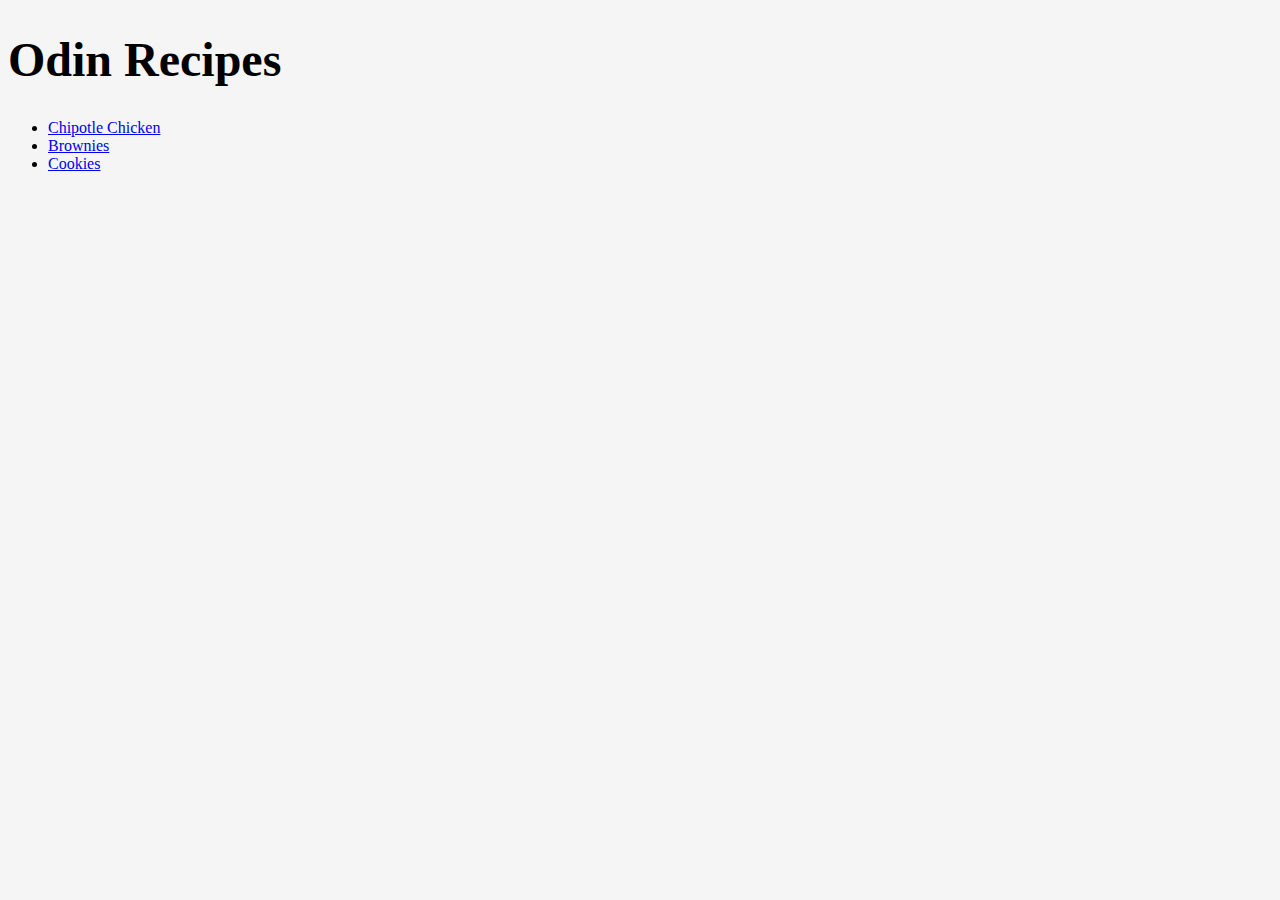
<file: index.html>
<!DOCTYPE html>
<html lang="en">
  <head>
    <meta charset="UTF-8" />
    <meta name="viewport" content="width=device-width, initial-scale=1.0" />
    <title>Recipes</title>
    <link rel="stylesheet" href="styles.css" />
  </head>
  <body>
    <h1>Odin Recipes</h1>
    <ul>
      <li><a href="recipes/chipotlechicken.html">Chipotle Chicken</a></li>
      <li><a href="recipes/brownies.html"> Brownies</a></li>
      <li><a href="recipes/cookies.html">Cookies</a></li>
    </ul>
  </body>
</html>
</file>
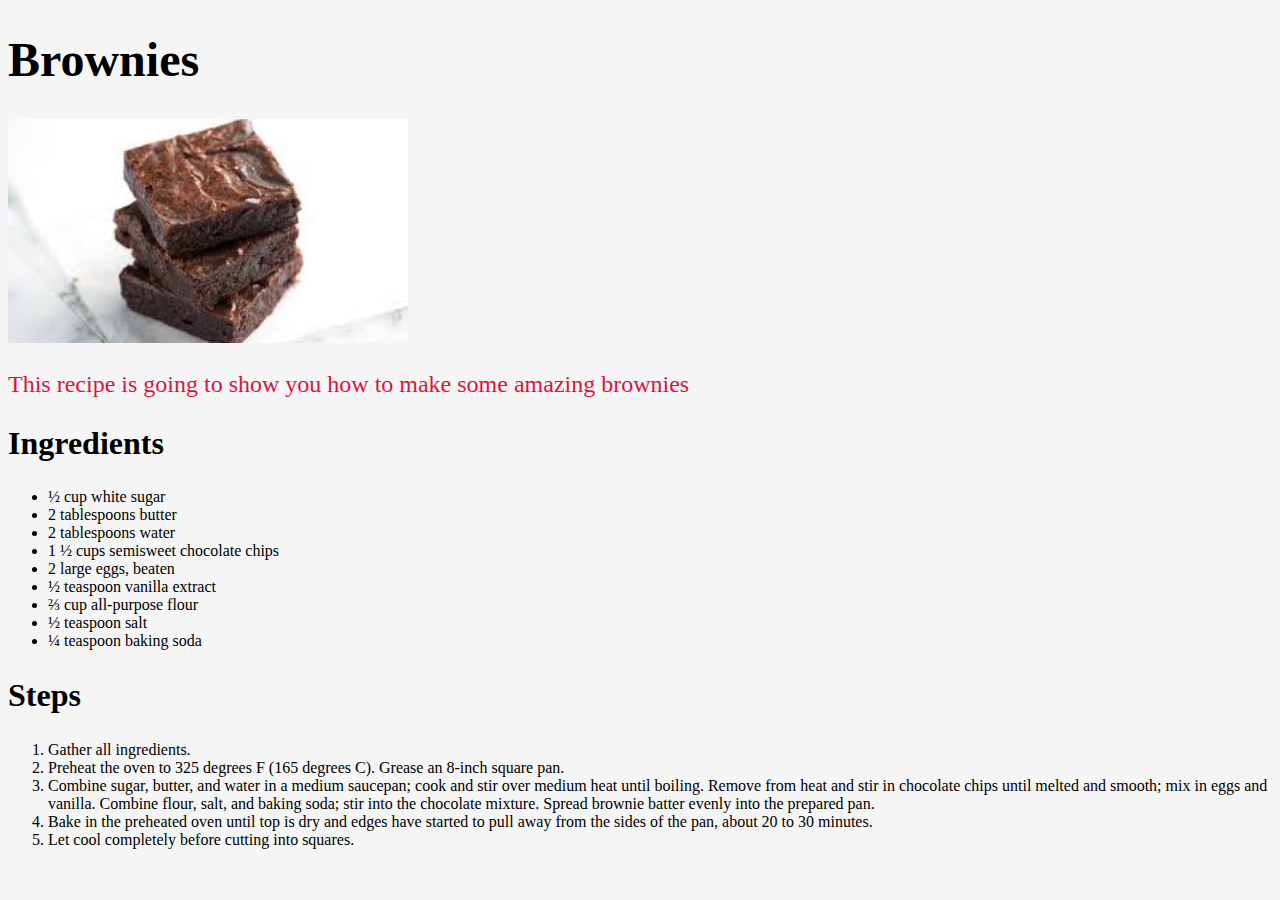
<file: recipes/brownies.html>
<!DOCTYPE html>
<html lang="en">
  <head>
    <meta charset="UTF-8" />
    <meta name="viewport" content="width=device-width, initial-scale=1.0" />
    <title>Brownies</title>
    <link rel="stylesheet" href="/styles.css" />
  </head>
  <body>
    <h1>Brownies</h1>
    <img src="/images/brownie.jpg" alt="Picture of brownies" />
    <p class="descriptionP">
      This recipe is going to show you how to make some amazing brownies
    </p>
    <h2>Ingredients</h2>
    <ul>
      <li>½ cup white sugar</li>
      <li>2 tablespoons butter</li>
      <li>2 tablespoons water</li>
      <li>1 ½ cups semisweet chocolate chips</li>
      <li>2 large eggs, beaten</li>
      <li>½ teaspoon vanilla extract</li>
      <li>⅔ cup all-purpose flour</li>
      <li>½ teaspoon salt</li>
      <li>¼ teaspoon baking soda</li>
    </ul>
    <h2>Steps</h2>
    <ol>
      <li>Gather all ingredients.</li>
      <li>
        Preheat the oven to 325 degrees F (165 degrees C). Grease an 8-inch
        square pan.
      </li>
      <li>
        Combine sugar, butter, and water in a medium saucepan; cook and stir
        over medium heat until boiling. Remove from heat and stir in chocolate
        chips until melted and smooth; mix in eggs and vanilla. Combine flour,
        salt, and baking soda; stir into the chocolate mixture. Spread brownie
        batter evenly into the prepared pan.
      </li>
      <li>
        Bake in the preheated oven until top is dry and edges have started to
        pull away from the sides of the pan, about 20 to 30 minutes.
      </li>
      <li>Let cool completely before cutting into squares.</li>
    </ol>
  </body>
</html>
</file>
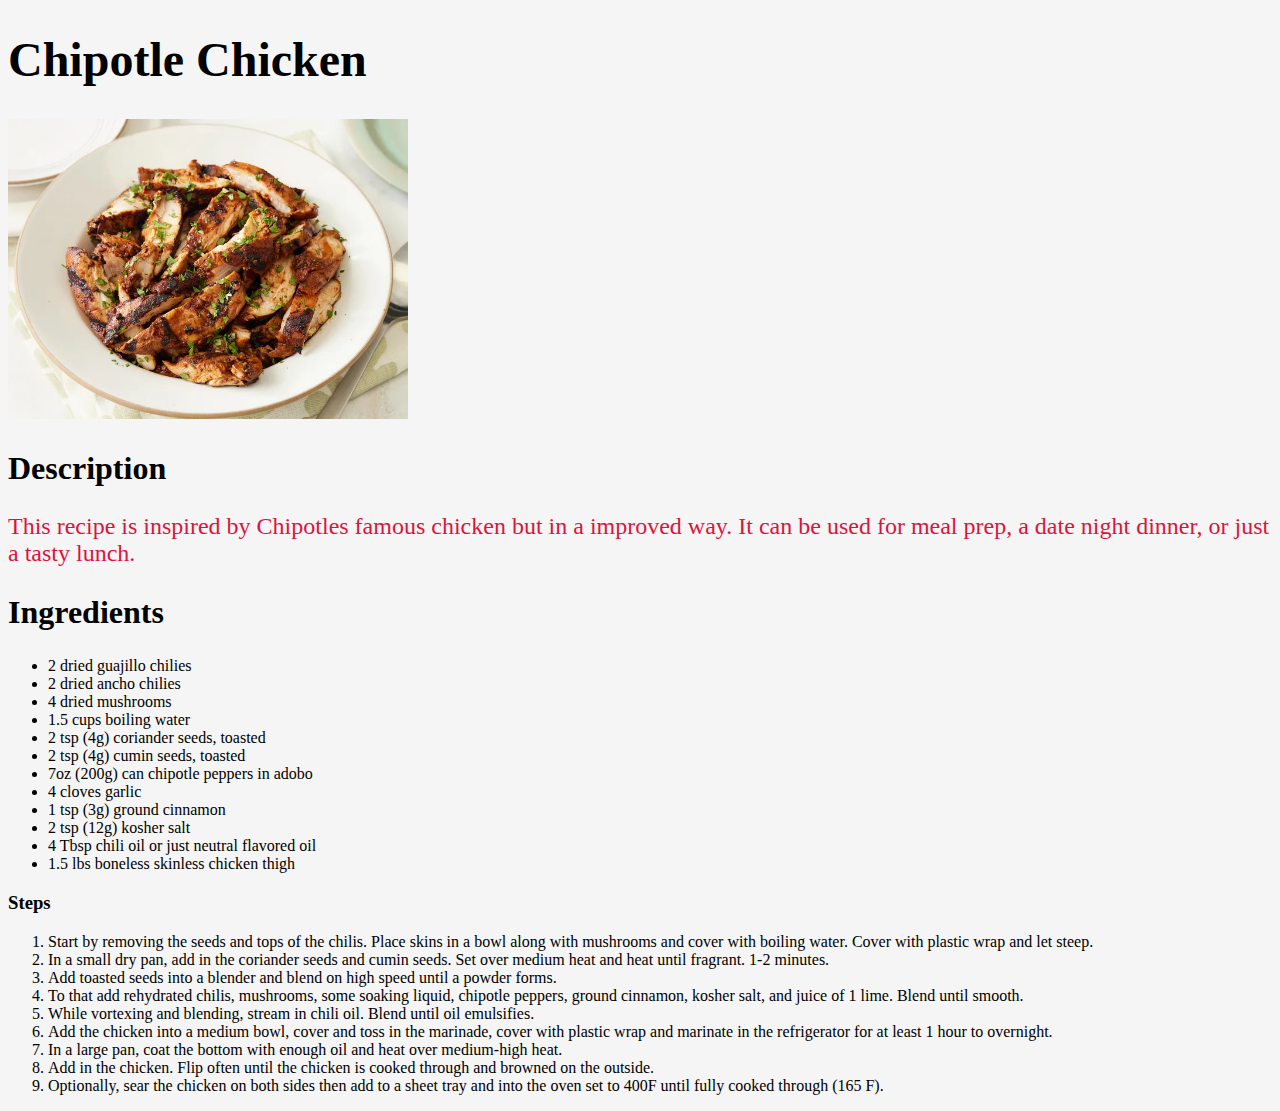
<file: recipes/chipotlechicken.html>
<!DOCTYPE html>
<html lang="en">
  <head>
    <meta charset="UTF-8" />
    <meta name="viewport" content="width=device-width, initial-scale=1.0" />
    <title>Chipotle Chicken</title>
    <link rel="stylesheet" href="/styles.css" />
  </head>
  <body>
    <h1>Chipotle Chicken</h1>
    <img src="/images/odinChipotle.jpg" alt="Photo of chicken" />
    <h2>Description</h2>
    <p class="descriptionP">
      This recipe is inspired by Chipotles famous chicken but in a improved way.
      It can be used for meal prep, a date night dinner, or just a tasty lunch.
    </p>
    <h2>Ingredients</h2>
    <ul>
      <li>2 dried guajillo chilies</li>
      <li>2 dried ancho chilies</li>
      <li>4 dried mushrooms</li>
      <li>1.5 cups boiling water</li>
      <li>2 tsp (4g) coriander seeds, toasted</li>
      <li>2 tsp (4g) cumin seeds, toasted</li>
      <li>7oz (200g) can chipotle peppers in adobo</li>
      <li>4 cloves garlic</li>
      <li>1 tsp (3g) ground cinnamon</li>
      <li>2 tsp (12g) kosher salt</li>
      <li>4 Tbsp chili oil or just neutral flavored oil</li>
      <li>1.5 lbs boneless skinless chicken thigh</li>
    </ul>
    <h3>Steps</h3>
    <ol>
      <li>
        Start by removing the seeds and tops of the chilis. Place skins in a
        bowl along with mushrooms and cover with boiling water. Cover with
        plastic wrap and let steep.
      </li>
      <li>
        In a small dry pan, add in the coriander seeds and cumin seeds. Set over
        medium heat and heat until fragrant. 1-2 minutes.
      </li>
      <li>
        Add toasted seeds into a blender and blend on high speed until a powder
        forms.
      </li>
      <li>
        To that add rehydrated chilis, mushrooms, some soaking liquid, chipotle
        peppers, ground cinnamon, kosher salt, and juice of 1 lime. Blend until
        smooth.
      </li>
      <li>
        While vortexing and blending, stream in chili oil. Blend until oil
        emulsifies.
      </li>
      <li>
        Add the chicken into a medium bowl, cover and toss in the marinade,
        cover with plastic wrap and marinate in the refrigerator for at least 1
        hour to overnight.
      </li>
      <li>
        In a large pan, coat the bottom with enough oil and heat over
        medium-high heat.
      </li>
      <li>
        Add in the chicken. Flip often until the chicken is cooked through and
        browned on the outside.
      </li>
      <li>
        Optionally, sear the chicken on both sides then add to a sheet tray and
        into the oven set to 400F until fully cooked through (165 F).
      </li>
    </ol>
  </body>
</html>
</file>
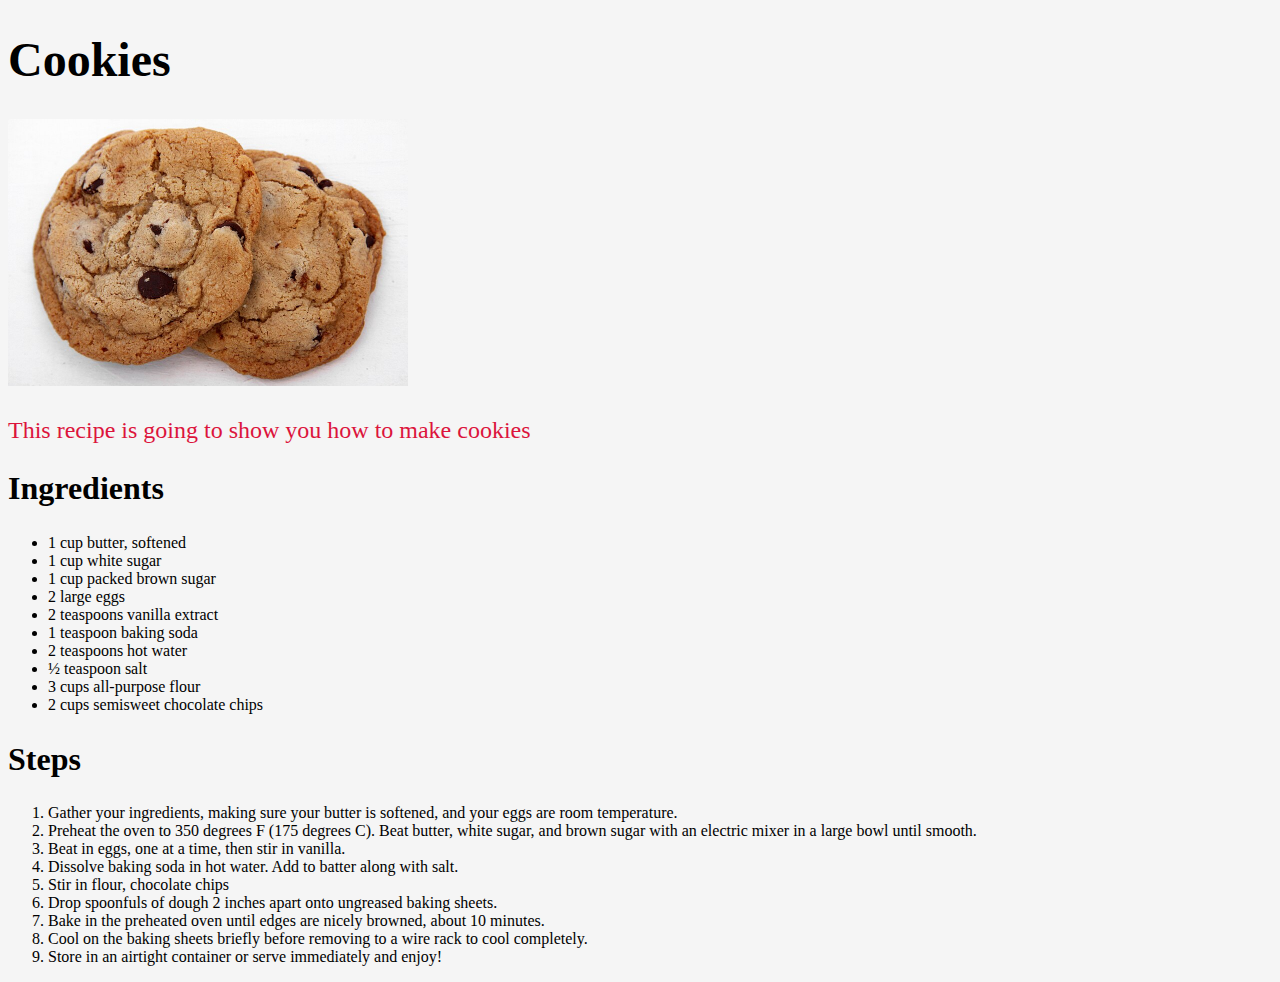
<file: recipes/cookies.html>
<!DOCTYPE html>
<html lang="en">
  <head>
    <meta charset="UTF-8" />
    <meta name="viewport" content="width=device-width, initial-scale=1.0" />
    <title>Cookies</title>
    <link rel="stylesheet" href="/styles.css" />
  </head>
  <body>
    <h1>Cookies</h1>
    <img src="/images/cookie.jpg" alt="Picture of cookies" />
    <h2></h2>
    <p class="descriptionP">
      This recipe is going to show you how to make cookies
    </p>
    <h2>Ingredients</h2>
    <ul>
      <li>1 cup butter, softened</li>
      <li>1 cup white sugar</li>
      <li>1 cup packed brown sugar</li>
      <li>2 large eggs</li>
      <li>2 teaspoons vanilla extract</li>
      <li>1 teaspoon baking soda</li>
      <li>2 teaspoons hot water</li>
      <li>½ teaspoon salt</li>
      <li>3 cups all-purpose flour</li>
      <li>2 cups semisweet chocolate chips</li>
    </ul>
    <h2>Steps</h2>
    <ol>
      <li>
        Gather your ingredients, making sure your butter is softened, and your
        eggs are room temperature.
      </li>
      <li>
        Preheat the oven to 350 degrees F (175 degrees C). Beat butter, white
        sugar, and brown sugar with an electric mixer in a large bowl until
        smooth.
      </li>
      <li>Beat in eggs, one at a time, then stir in vanilla.</li>
      <li>Dissolve baking soda in hot water. Add to batter along with salt.</li>
      <li>Stir in flour, chocolate chips</li>
      <li>
        Drop spoonfuls of dough 2 inches apart onto ungreased baking sheets.
      </li>
      <li>
        Bake in the preheated oven until edges are nicely browned, about 10
        minutes.
      </li>
      <li>
        Cool on the baking sheets briefly before removing to a wire rack to cool
        completely.
      </li>
      <li>Store in an airtight container or serve immediately and enjoy!</li>
    </ol>
  </body>
</html>
</file>
<file: styles.css>
body{
    background-color: whitesmoke;
}
img{
    width: 400px;
    height: auto;
}

h1{
    font-size: 48px;
}

h2{
    font-size: 32px;
}

.descriptionP{
    font-size: 24px;
    color: crimson;
}
</file>
